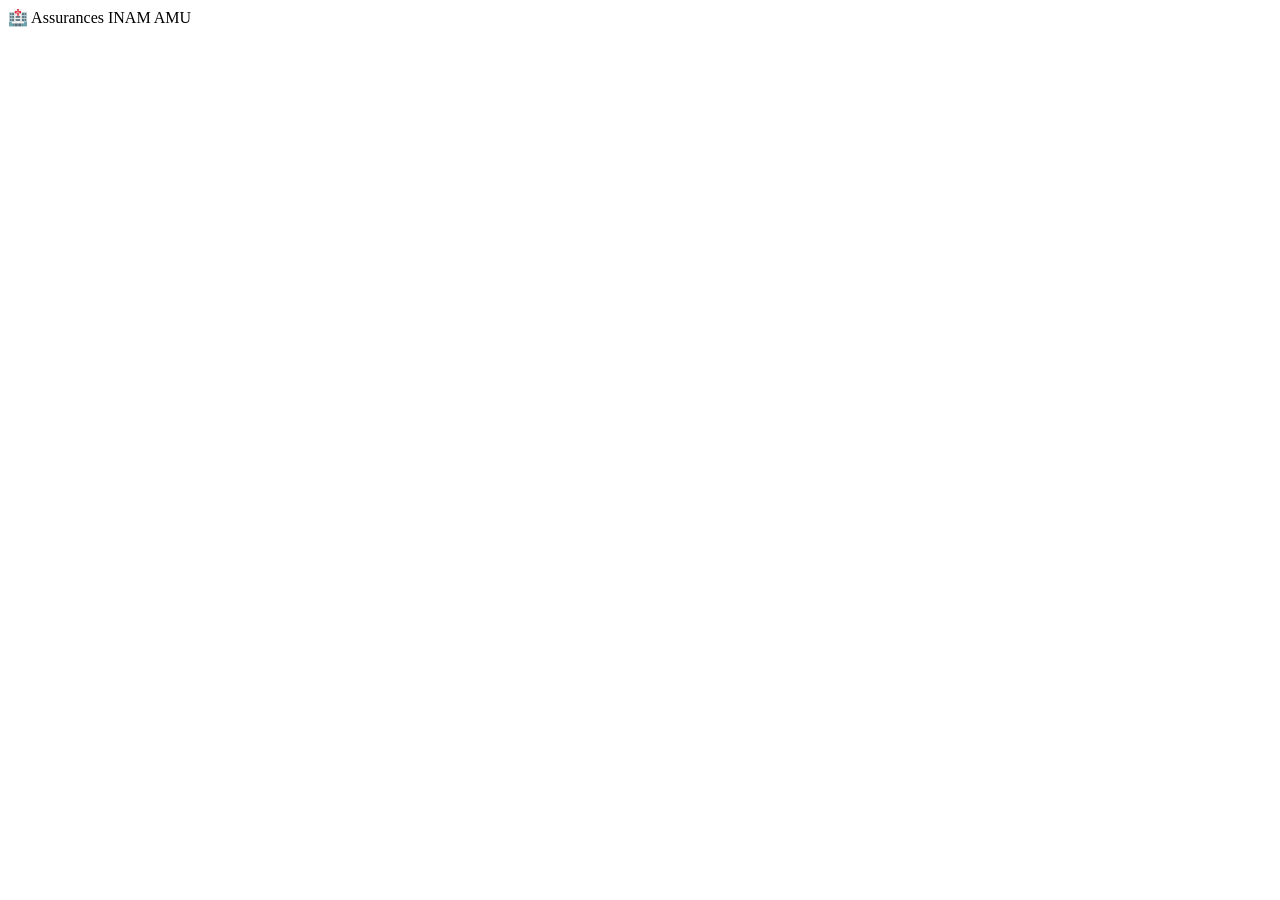
<file: test-assurances.html>
<!DOCTYPE html>
<html>
<head>
  <title>Test Assurances</title>
</head>
<body>
  <div class="nav-item" data-view="assurances"  id="nav-assurances"  onclick="navigate('assurances')"><span class="icon">🏥</span> Assurances INAM AMU</div>
</body>
</html>
</file>
